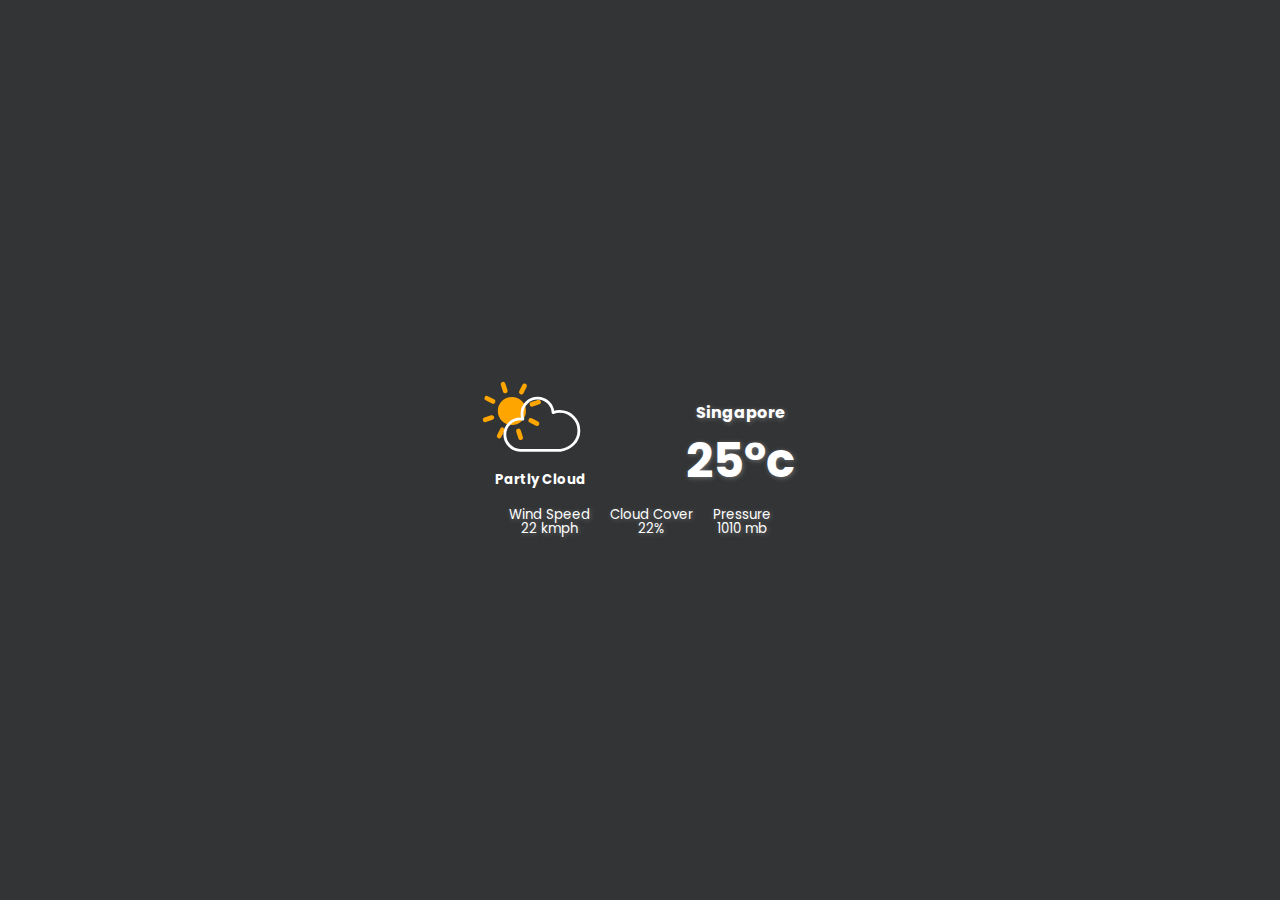
<file: CSS Weather Widget.html>
<!DOCTYPE html>
<!-- saved from url=(0056)https://design.paralel.co.id/34_css_card_weather_widget/ -->
<html data-darkreader-mode="dynamic" data-darkreader-scheme="dark">

<head>
  <meta http-equiv="Content-Type" content="text/html; charset=UTF-8">
  <style class="darkreader darkreader--fallback" media="screen"></style>
  <style class="darkreader darkreader--text" media="screen"></style>
  <style class="darkreader darkreader--invert" media="screen">
    .jfk-bubble.gtx-bubble,
    .captcheck_answer_label>input+img,
    span#closed_text>img[src^="https://www.gstatic.com/images/branding/googlelogo"],
    span[data-href^="https://www.hcaptcha.com/"]>#icon,
    #bit-notification-bar-iframe,
    ::-webkit-calendar-picker-indicator {
      filter: invert(100%) hue-rotate(180deg) brightness(150%) contrast(75%) !important;
    }
  </style>
  <style class="darkreader darkreader--inline" media="screen">
    [data-darkreader-inline-bgcolor] {
      background-color: var(--darkreader-inline-bgcolor) !important;
    }

    [data-darkreader-inline-bgimage] {
      background-image: var(--darkreader-inline-bgimage) !important;
    }

    [data-darkreader-inline-border] {
      border-color: var(--darkreader-inline-border) !important;
    }

    [data-darkreader-inline-border-bottom] {
      border-bottom-color: var(--darkreader-inline-border-bottom) !important;
    }

    [data-darkreader-inline-border-left] {
      border-left-color: var(--darkreader-inline-border-left) !important;
    }

    [data-darkreader-inline-border-right] {
      border-right-color: var(--darkreader-inline-border-right) !important;
    }

    [data-darkreader-inline-border-top] {
      border-top-color: var(--darkreader-inline-border-top) !important;
    }

    [data-darkreader-inline-boxshadow] {
      box-shadow: var(--darkreader-inline-boxshadow) !important;
    }

    [data-darkreader-inline-color] {
      color: var(--darkreader-inline-color) !important;
    }

    [data-darkreader-inline-fill] {
      fill: var(--darkreader-inline-fill) !important;
    }

    [data-darkreader-inline-stroke] {
      stroke: var(--darkreader-inline-stroke) !important;
    }

    [data-darkreader-inline-outline] {
      outline-color: var(--darkreader-inline-outline) !important;
    }

    [data-darkreader-inline-stopcolor] {
      stop-color: var(--darkreader-inline-stopcolor) !important;
    }
  </style>
  <style class="darkreader darkreader--variables" media="screen">
    :root {
      --darkreader-neutral-background: #2b2e2f;
      --darkreader-neutral-text: #ffffff;
      --darkreader-selection-background: #1375ec;
      --darkreader-selection-text: #ffffff;
    }
  </style>
  <style class="darkreader darkreader--root-vars" media="screen"></style>
  <style class="darkreader darkreader--user-agent" media="screen">
    html {
      background-color: #323436 !important;
    }

    html {
      color-scheme: dark !important;
    }

    html,
    body {
      background-color: #323436;
    }

    html,
    body {
      border-color: #a69c8b;
      color: #ffffff;
    }

    a {
      color: #54ccff;
    }

    table {
      border-color: #7e878b;
    }

    ::placeholder {
      color: #f6ede0;
    }

    input:-webkit-autofill,
    textarea:-webkit-autofill,
    select:-webkit-autofill {
      background-color: #656a13 !important;
      color: #ffffff !important;
    }

    ::-webkit-scrollbar {
      background-color: #3c4041;
      color: #ede4d6;
    }

    ::-webkit-scrollbar-thumb {
      background-color: #6b7175;
    }

    ::-webkit-scrollbar-thumb:hover {
      background-color: #828b90;
    }

    ::-webkit-scrollbar-thumb:active {
      background-color: #6f777a;
    }

    ::-webkit-scrollbar-corner {
      background-color: #323436;
    }

    ::selection {
      background-color: #1375ec !important;
      color: #ffffff !important;
    }

    ::-moz-selection {
      background-color: #1375ec !important;
      color: #ffffff !important;
    }
  </style>
  <title>CSS Weather Widget</title>

  <link rel="stylesheet" type="text/css" href="./CSS Weather Widget_files/style.css">
  <style class="darkreader darkreader--cors" media="screen">
    body,
    html {
      height: 100%;
      margin: 0;
      font-family: poppins, sans-serif
    }

    .bg {
      background-image: url("https://design.paralel.co.id/34_css_card_weather_widget/images/bg.jpg");
      height: 100%;
      background-position: center;
      background-repeat: no-repeat;
      background-size: cover;
      filter: blur(20px);
      -webkit-filter: blur(20px)
    }

    .container {
      top: 50%;
      left: 50%;
      position: absolute;
      transform: translate(-50%, -50%)
    }

    .widget {
      width: 400px;
      height: 200px;
      border-radius: 25px;
      /* background: rgba(299, 299, 299, .4) */
      background-color: transparent;
    }

    .widget .left {
      position: absolute;
      left: 0;
      width: 200px
    }

    .widget .right {
      position: absolute;
      right: 0;
      width: 200px;
      color: #fff;
      margin: 50px 0
    }

    .icon {
      width: 75%;
      margin-bottom: -30px;
      display: block;
      margin-left: auto;
      margin-right: auto
    }

    .weather-status {
      color: #fff;
      text-align: center;
      margin-top: 0
    }

    .widget .right .city {
      font-size: 1em;
      text-align: center;
      margin: 0;
      text-shadow: 1px 1px 5px #707070
    }

    .widget .right .degree {
      font-size: 3em;
      font-weight: 700;
      text-align: center;
      margin: 0;
      text-shadow: 1px 1px 5px #707070
    }

    .widget .bottom {
      width: 100%;
      position: absolute;
      bottom: 10px;
      display: flex;
      justify-content: center;
      color: #fff
    }

    .widget .bottom div {
      margin: 5px 10px;
      text-align: center;
      line-height: 100%;
      font-size: .83em;
      text-shadow: 1px 1px 5px #707070
    }

    .bottom div span {
      display: block
    }
  </style>
  <style class="darkreader darkreader--sync" media="screen"></style>
  <meta name="darkreader" content="fe2be9a07d69440e8ba809ced60c19c3">
  <style class="darkreader darkreader--override" media="screen">
    .vimvixen-hint {
      background-color: #b07d00 !important;
      border-color: #fff32b !important;
      color: #ffffff !important;
    }

    ::placeholder {
      opacity: 0.5 !important;
    }

    #edge-translate-panel-body,
    .MuiTypography-body1 {
      color: var(--darkreader-neutral-text) !important;
    }

    gr-main-header {
      background-color: #265d6f !important;
    }

    .tou-z65h9k,
    .tou-mignzq,
    .tou-1b6i2ox,
    .tou-lnqlqk {
      background-color: var(--darkreader-neutral-background) !important;
    }

    .tou-75mvi {
      background-color: #173c48 !important;
    }

    .tou-ta9e87,
    .tou-1w3fhi0,
    .tou-1b8t2us,
    .tou-py7lfi,
    .tou-1lpmd9d,
    .tou-1frrtv8,
    .tou-17ezmgn {
      background-color: #202020 !important;
    }

    .tou-uknfeu {
      background-color: #3f2f17 !important;
    }

    .tou-6i3zyv {
      background-color: #33829d !important;
    }

    embed[type="application/pdf"][src="about:blank"] {
      filter: invert(100%) contrast(90%);
    }
  </style>
</head>

<body data-new-gr-c-s-check-loaded="14.1063.0" data-gr-ext-installed="">

  <div class="bg"></div>
  <div class="container">

    <div class="widget">
      <div class="left">
        <img src="./CSS Weather Widget_files/cloud.svg" class="icon">
        <h5 class="weather-status">Partly Cloud</h5>
      </div>
      <div class="right">
        <h5 class="city">Singapore</h5>
        <h5 class="degree">25°c</h5>
      </div>
      <div class="bottom">
        <div>
          Wind Speed <span>22 kmph</span>
        </div>
        <div>
          Cloud Cover <span>22%</span>
        </div>
        <div>
          Pressure <span>1010 mb</span>
        </div>
      </div>
    </div>

  </div>

  <svg id="zcomponents__svg" style="display: none;"></svg>
</body>
<grammarly-desktop-integration data-grammarly-shadow-root="true"></grammarly-desktop-integration>

</html>
</file>
<file: CSS Weather Widget_files/style.css>
@import url('https://fonts.googleapis.com/css2?family=Poppins:wght@100;200;600&display=swap');

body, html{
	height: 100%;
	margin: 0;
	font-family: 'Poppins', sans-serif;
}

.bg{
	background-image: url("images/bg.jpg");
	height: 100%;
	background-position: center;
	background-repeat: no-repeat;
	background-size: cover;
	filter: blur(20px);
	-webkit-filter: blur(20px);
}

.container{
	top: 50%;
	left: 50%;
	position: absolute;
	transform: translate(-50%, -50%);
}

.widget{
	width: 400px;
	height: 200px;
	border-radius: 20px;
	background: rgba(299, 299, 299, 0.4);
}

.widget .left{
	position: absolute;
	left: 0;
	width: 200px;
}

.widget .right{
	position: absolute;
	right: 0;
	width: 200px;
	color: #fff;
	margin: 50px 0;
}

.icon{
	width: 75%;
	margin-bottom: -30px;
	display: block;
	margin-left: auto;
	margin-right: auto;
}

.weather-status{
	color: #fff;
	text-align: center;
	margin-top: 0;
}

.widget .right .city{
	font-size: 1em;
	text-align: center;
	margin: 0;
	text-shadow: 1px 1px 5px #707070;
}

.widget .right .degree{
	font-size: 3em;
	font-weight: bold;
	text-align: center;
	margin: 0;
	text-shadow: 1px 1px 5px #707070;
}

.widget .bottom{
	width: 100%;
	position: absolute;
	bottom: 10px;
	display: flex;
	justify-content: center;
	color: #fff;
}

.widget .bottom div{
	margin: 5px 10px 5px 10px;
	text-align: center;
	line-height: 100%;
	font-size: 0.83em;
	text-shadow: 1px 1px 5px #707070;
}

.bottom div span{
	display: block;
}
</file>
